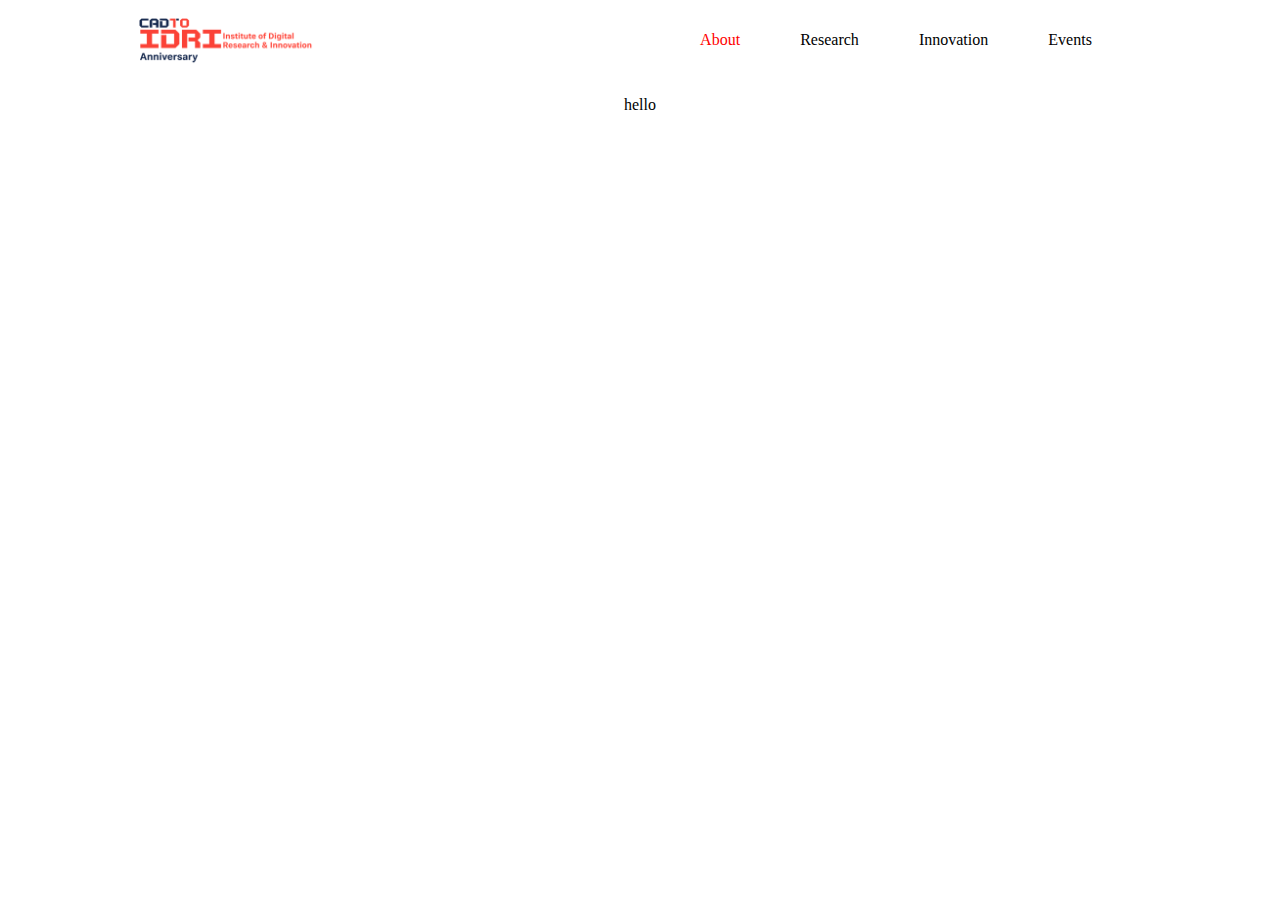
<file: About.html>
<!DOCTYPE html>
<html lang="en">
<head>
    <meta charset="UTF-8">
    <meta name="viewport" content="width=device-width, initial-scale=1.0">
    <title>About</title>
    <link rel="stylesheet" href="ACET.css">
</head>
<body>
    <header>
        <div id="top">
            <div id="topLeft">
                <div id="logo"><img src="ACET.png" alt=""></div>
            </div>
            <div id="topRight">
                <a style="color: red;" href="About.html">About</a>
                <a href="Research.html">Research</a>
                <a href="Innovation.html">Innovation</a>
                <a href="Events.html">Events</a>

            </div>
        </div>
    </header>
    <div>
        <p> hello </p>
    </div>
</body>
</html>
</file>
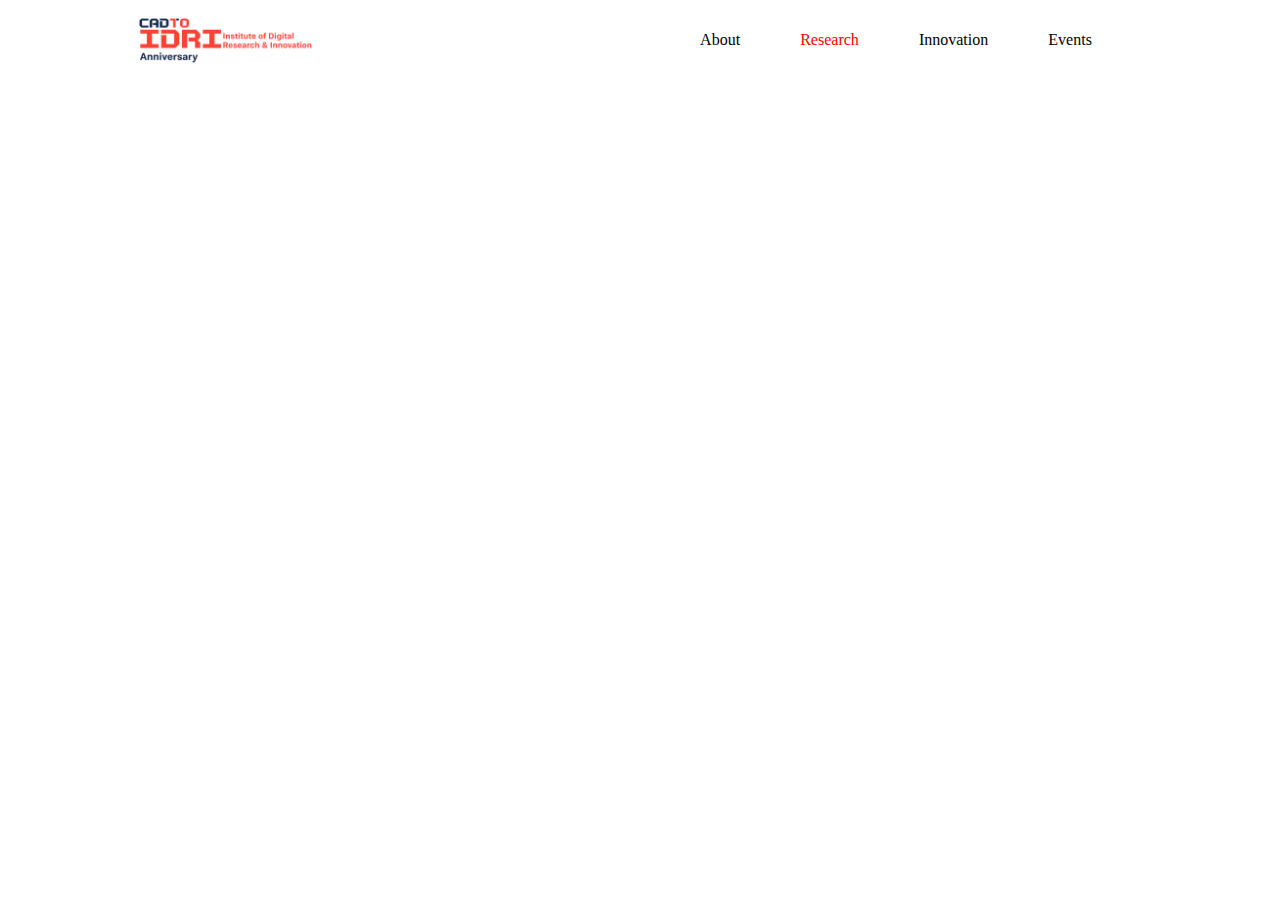
<file: Research.html>
<!DOCTYPE html>
<html lang="en">
<head>
    <meta charset="UTF-8">
    <meta name="viewport" content="width=device-width, initial-scale=1.0">
    <title>Research</title>
    <link rel="stylesheet" href="ACET.css">
</head>
<body>
    <header>
        <div id="top">
            <div id="topLeft">
                <div id="logo"><img src="ACET.png" alt=""></div>
            </div>
            <div id="topRight">
                <a href="About.html">About</a>
                <a style="color: red;" href="Research.html">Research</a>
                <a href="Innovation.html">Innovation</a>
                <a href="Events.html">Events</a>

            </div>
        </div>
    </header>
    <div>

    </div>
</body>
</html>
</file>
<file: ACET.css>
body {
    display: flex;
    flex-direction: column;
    background-color: rgb(255, 255, 255);
    align-items: center;
    margin: 0;
    margin-bottom: 50px;
}
header {
    background-color: rgb(255, 255, 255);
    display: flex;
    width: 100%;
    align-items: center;
    justify-content: space-between;
    padding-left: 10%;
    padding-right: 10%;
    box-sizing: border-box; 
    
}
#top {
    display: flex;
    width: 100%;
    height: 5em;
    align-items: center;
}
#topLeft {
    display: flex;
    align-items: center;
    justify-content: flex-start;
    width: 50%;
}
#logo {
    display: flex;
    height: 70%;
    align-items: center;
    padding: 10px;
}
#logo img {
    height: 3em; /* Resize logo height */
    width: auto; /* Keep proportions */
    object-fit: contain; /* Prevent cropping or stretching */
}
#topRight {
    display: flex;
    width: 50%;
    align-items: center;
    justify-content: space-evenly;
}
a {
    color: black;
    text-decoration: none;
}
a:hover {
    color: red;
}
main {
    width: 100%;
    display: flex;
    flex-direction: column; /* Stack sections vertically */
    align-items: flex-start;
    margin-top: 1em;
    margin-bottom: 30px;
}
/* Section matching header dimensions */
.equal-section {
    background-color:rgb(255, 255, 255); /* Optional: match header background color */
    display: flex;
    width: 80%; /* Match header width */
    align-items: start;
    flex-direction: column; /* Adjust based on content */
    padding: 2px; /* Same padding as header */
    box-sizing: border-box; /* Ensure padding doesn't affect width */
    margin-top: 1em; /* Space below the header */
    height: auto; /* Match header height */
}
p1,p2{
    font-family: Arial, Helvetica, sans-serif;
    font-size: 50px;
    font-weight: bold;
    color: orangered;
}
p2{
    font-size: 35px;
    color: darkblue;
}


/* Container section */
.container {
    width: 100%; /* Match the title-section and main container width */
    margin-left: 10%;
    display: flex;
    justify-content: left;
    flex-wrap: wrap;
    gap: 19px;
}

.card {
    background-color: #fff;
    border-radius: 10px;
    border-top-left-radius: 20px;
    border-top-right-radius: 20px;
    width: 270px;    /* Set fixed width for each card */
    height: 320px;   /* Set fixed height for each card */
    box-shadow: 0px 4px 8px rgba(0, 0, 0, 0.2);
    cursor: pointer;
    display: flex;
    flex-direction: column;
    justify-content: space-between;
}

.card img {
    width: 100%;
    height: 80%;  /* Adjust image height to fit within the card */
    margin-bottom: 10px;
    border-top-left-radius: 20px;
    border-top-right-radius: 20px;
}

.content {
    height: 20%;   /* Content (h2) takes 10% of the card height */
    padding: 10px; /* Padding around the text */
    display: flex;
    align-items: center; /* Center the text vertically */
    justify-content: center; /* Center the text horizontally */
}

.content h3 {
    font-size: 18px; /* Adjust font size as needed */
}
footer {
    background-color: orangered;
    color: white;
    width: 100%;
    padding: 20px 10%;
    box-sizing: border-box;
    margin-top: 20px; /* Adds space between footer and content */
}

.footer-container {
    display: flex;
    justify-content: space-between;
    align-items: flex-start;
    flex-wrap: wrap;
    gap: 20px;
}

.footer-address, .footer-links, .footer-contact {
    flex: 1;
    min-width: 200px;
}

.footer-address h3, .footer-links h3, .footer-contact h3 {
    margin-bottom: 10px;
}

.footer-address p, .footer-contact p {
    margin: 5px 0;
    font-size: 14px;
    line-height: 1.5;
}

.footer-links a {
    color: white;
    text-decoration: none;
    font-size: 14px;
}

.footer-links a:hover {
    text-decoration: underline;
}

.footer-contact a {
    color: white;
    text-decoration: none;
}

.footer-bottom {
    text-align: center;
    margin-top: 20px;
    font-size: 14px;
    border-top: 1px solid white;
    padding-top: 10px;
}
</file>
